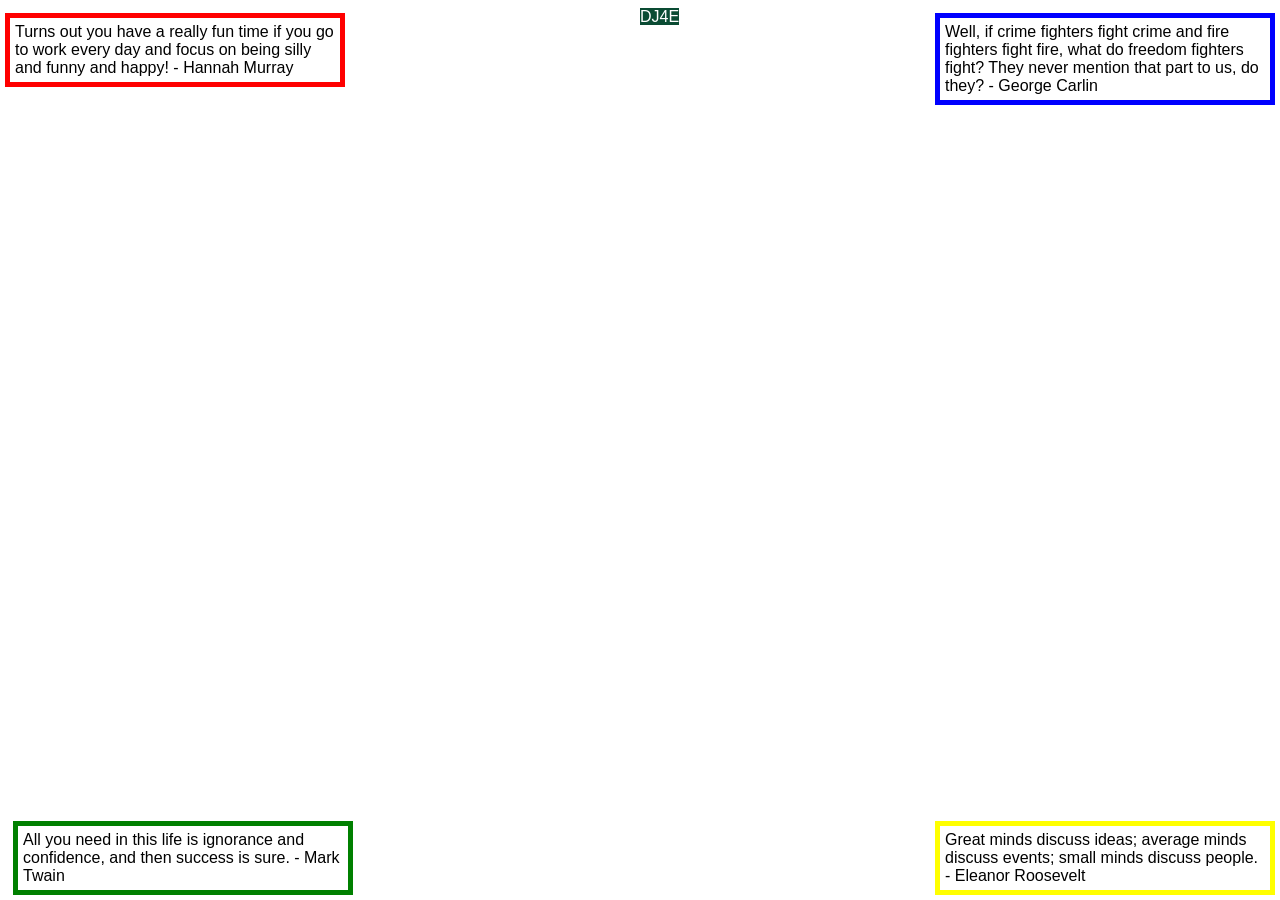
<file: mysite/site/css/index.htm>
<!DOCTYPE html>
<html>
    <head>
        <title>Blocks</title>
        <!-- Do not change this file - add your CSS styling rules to the blocks.css file included below -->
        <link type="text/css" rel="stylesheet" href="blocks.css" />
    </head>

    <body>
        <div id="one">
            Turns out you have a really fun time if you go to work every day and
            focus
            on being silly and funny and happy! - Hannah Murray
        </div>
        <div id="two">
            All you need in this life is ignorance and confidence, and then
            success is
            sure. - Mark Twain
        </div>
        <div id="three">
            Well, if crime fighters fight crime and fire fighters fight fire,
            what do
            freedom fighters fight? They never mention that part to us, do they?
            - George Carlin
        </div>
        <div id="four">
            Great minds discuss ideas; average minds discuss events; small minds
            discuss people. - Eleanor Roosevelt
        </div>
        <p id="link">
            <a href="https://www.dj4e.com/" target="_blank"> DJ4E </a>
        </p>
    </body>
</html>
</file>
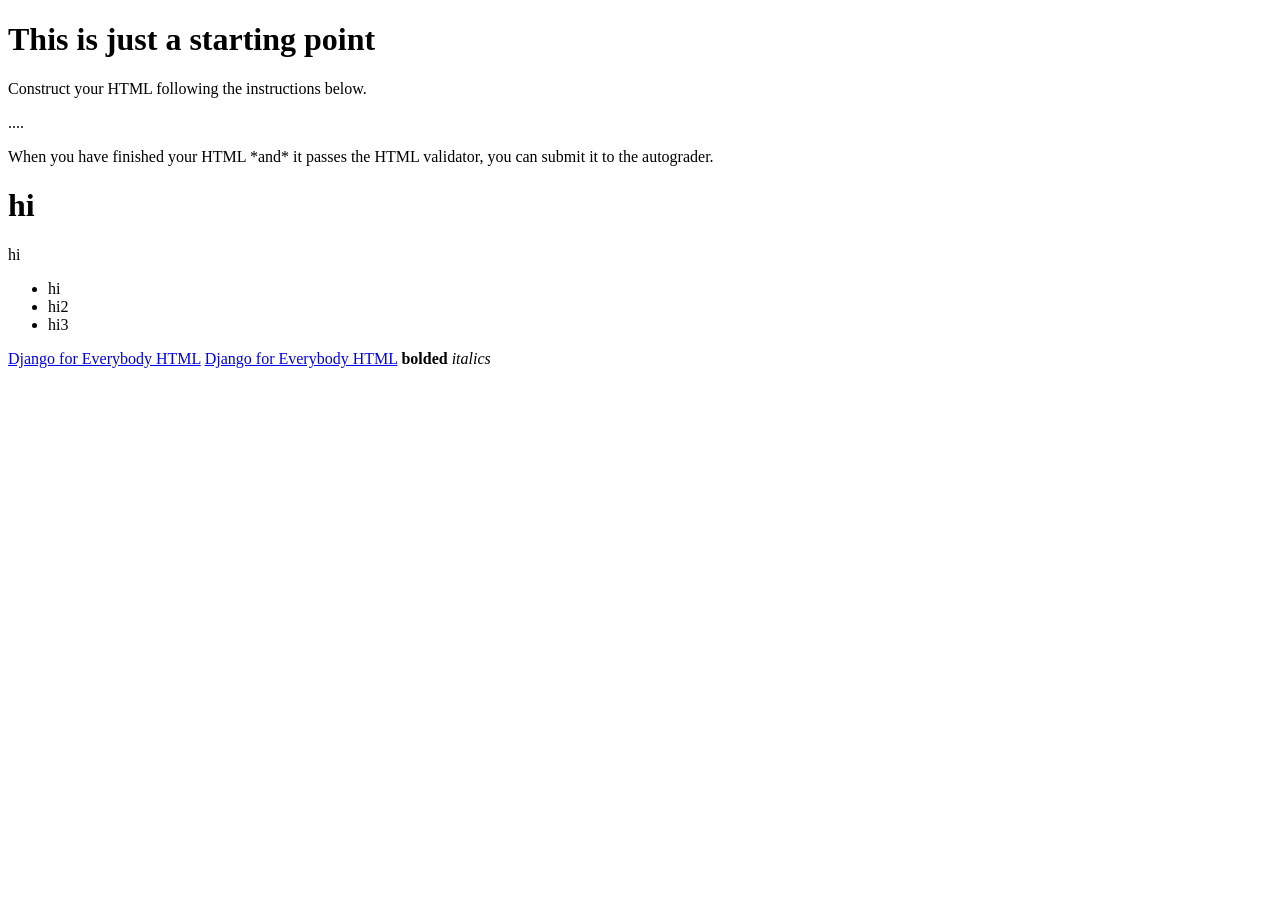
<file: mysite/site/dj4e.htm>
<!DOCTYPE html>
<html lang="en">
<head>
  <title>Jane Instructor 5fc5ae</title>
  <meta charset="UTF-8">
</head>
<body>
<h1>This is just a starting point</h1>
<p>Construct your HTML following the instructions below.</p>
  ....
<p>When you have finished your HTML *and* it passes the HTML
 validator, you can submit it to the autograder.</p>
 <h1>hi</h1>
 <div>hi</div>
<ul>
    <li>hi</li>
    <li>hi2</li>
    <li>hi3</li>
</ul>
<a href="https://www.dj4e.com/assn/dj4e_html.md"></a>
<a href="https://www.dj4e.com/assn/dj4e_html.md">Django for Everybody HTML</a>
<a href="https://www.dj4e.com/assn/dj4e_html.md">Django for Everybody HTML</a>
<strong>bolded</strong>
<em>italics</em>
</body>
</html>
</file>
<file: mysite/site/css/blocks.css>
/* This is a partial blocks.css, you need to add more rules
   to this file to complete the assignment.  Do not add any CSS
   styling to the original index.htm / start.htm */

   body {
    font-family: "Helvetica Neue", Helvetica, Arial, sans-serif;
}

/* Here is one of many  CSS rules you will need... */
#one {
    position: fixed;
    width: 25%;
    left: 0px;
    border: red 5px solid;
    margin: 5px;
    padding: 5px;
}
#two {
    position: fixed;
    bottom: 0px;
    width: 25%;
    border: green 5px solid;
    margin: 5px;
    padding: 5px;
}
#three {
    position: fixed;
    right: 0px;
    width: 25%;
    border: blue 5px solid;
    margin: 5px;
    padding: 5px;
}
#four {
    position: fixed;
    bottom: 0px;
    right: 0px;
    width: 25%;
    border: yellow 5px solid;
    margin: 5px;
    padding: 5px;
}
#link{
    displaY: inline;
    top: 0px;
    background-color: #0a4b33;
    margin: 50%;    
    color: white;
}
#link :link{
    color: white;
    text-decoration: none;
}
#link :visited{
    color: white;
    text-decoration: none;
}
</file>
